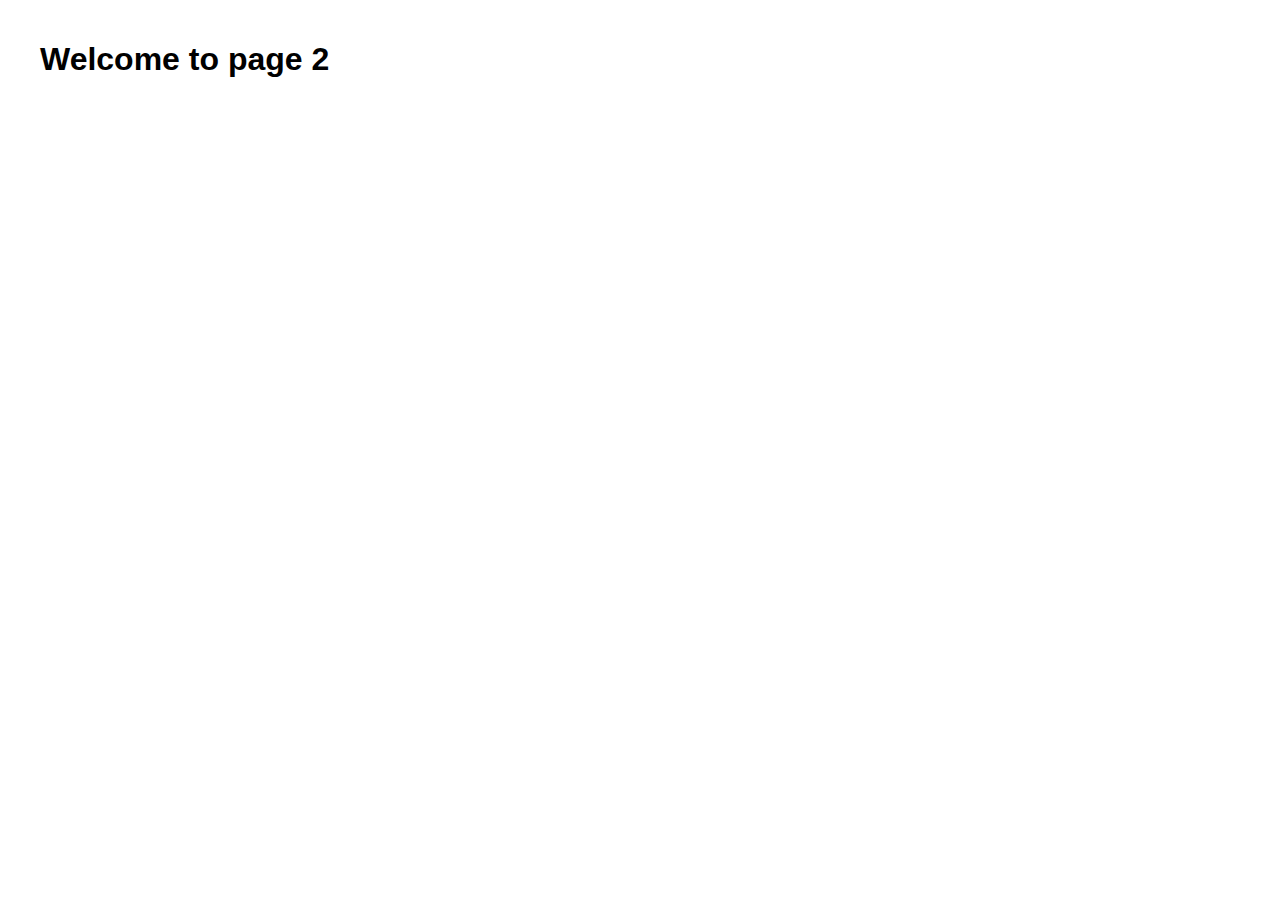
<file: src/page-2.html>
<!DOCTYPE html>
<html lang="en">
  <head>
    <meta charset="UTF-8" />
    <meta http-equiv="X-UA-Compatible" content="IE=edge" />
    <meta name="viewport" content="width=device-width, initial-scale=1.0" />
    <title>Page 2</title>
    <link rel="stylesheet" href="./css/styles.css" />
  </head>
  <body>
    <load
      src="./partials/header.html"
      icon-path="./img/sprite.svg#logo"
      highlight-act="active"
    />

    <main>
      <div class="container">
        <h1 class="main-title">
          <span class="main-title-gradient">Welcome</span> to page 2
        </h1>
        <load src="./partials/back-link.html" />
      </div>
    </main>

    <load src="./partials/footer.html" />
  </body>
</html>
</file>
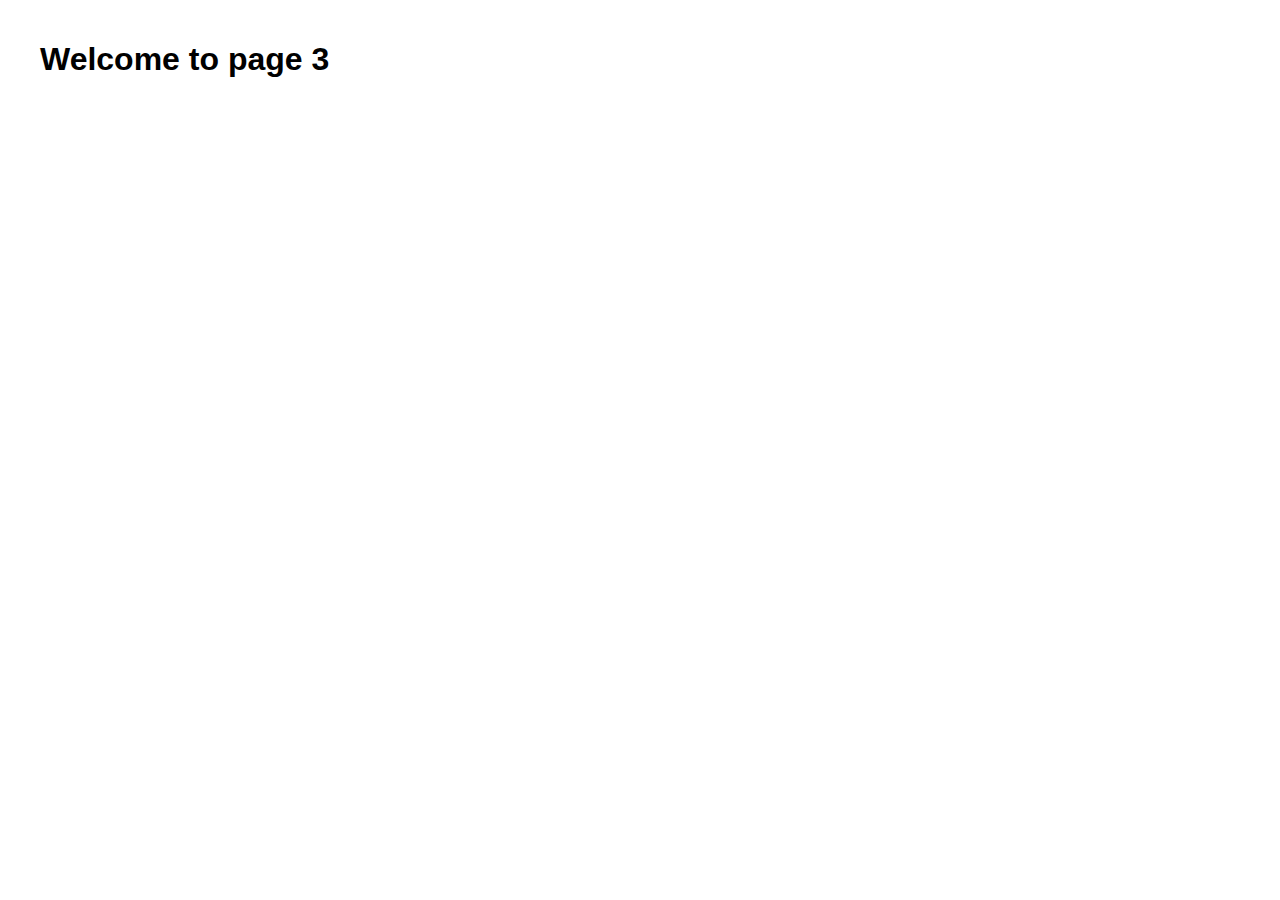
<file: src/page-3.html>
<!DOCTYPE html>
<html lang="en">
  <head>
    <meta charset="UTF-8" />
    <meta http-equiv="X-UA-Compatible" content="IE=edge" />
    <meta name="viewport" content="width=device-width, initial-scale=1.0" />
    <title>Page 3</title>
    <link rel="stylesheet" href="./css/styles.css" />
  </head>
  <body>
    <load
      src="./partials/header.html"
      icon-path="./img/sprite.svg#logo"
      highlight-curr="active"
    />

    <main>
      <div class="container">
        <h1 class="main-title">
          <span class="main-title-gradient">Welcome</span> to page 3
        </h1>
        <load src="./partials/back-link.html" />
      </div>
    </main>

    <load src="./partials/footer.html" />
  </body>
</html>
</file>
<file: src/css/styles.css>
body {
  font-family: Arial, sans-serif;
  max-width: 1200px;
  margin: 0 auto;
  padding: 20px;
}

.loader {
  border: 5px solid #f3f3f3;
  border-top: 5px solid #3498db;
  border-radius: 50%;
  width: 50px;
  height: 50px;
  animation: spin 1s linear infinite;
  margin: 20px auto;
  display: none;
}

.loader.visible {
  display: block;
}

@keyframes spin {
  0% { transform: rotate(0deg); }
  100% { transform: rotate(360deg); }
}

.form {
  display: flex;
  justify-content: center;
  margin-bottom: 20px;
}

.form input {
  padding: 10px;
  width: 300px;
  margin-right: 10px;
  border-radius: 4px;
}

.form button {
  padding: 10px 20px;
  background-color: #4e75ff;
  color: white;
  border: none;
  cursor: pointer;
  border-radius: 8px;
}

.form button:hover {
  background-color: #6c8cff;
}

.gallery {
  display: grid;
  grid-template-columns: repeat(auto-fill, minmax(300px, 1fr));
  gap: 20px;
  list-style: none;
  padding: 0;
}

.gallery-item {
  border: 1px solid #ddd;
  border-radius: 4px;
  overflow: hidden;
}

.gallery-image {
  width: 100%;
  height: 200px;
  object-fit: cover;
}

.image-info {
  padding: 10px;
  display: flex;
  justify-content: space-between;
  flex-wrap: wrap;
  gap: 10px;
}

.image-info p {
  margin: 0;
  font-size: 12px;
}

.loader {
  border: 5px solid #f3f3f3;
  border-top: 5px solid #3498db;
  border-radius: 50%;
  width: 50px;
  height: 50px;
  animation: spin 1s linear infinite;
  margin: 20px auto;
  display: none;
}

.loader.visible {
  display: block;
}

@keyframes spin {
  0% { transform: rotate(0deg); }
  100% { transform: rotate(360deg); }
}
</file>
